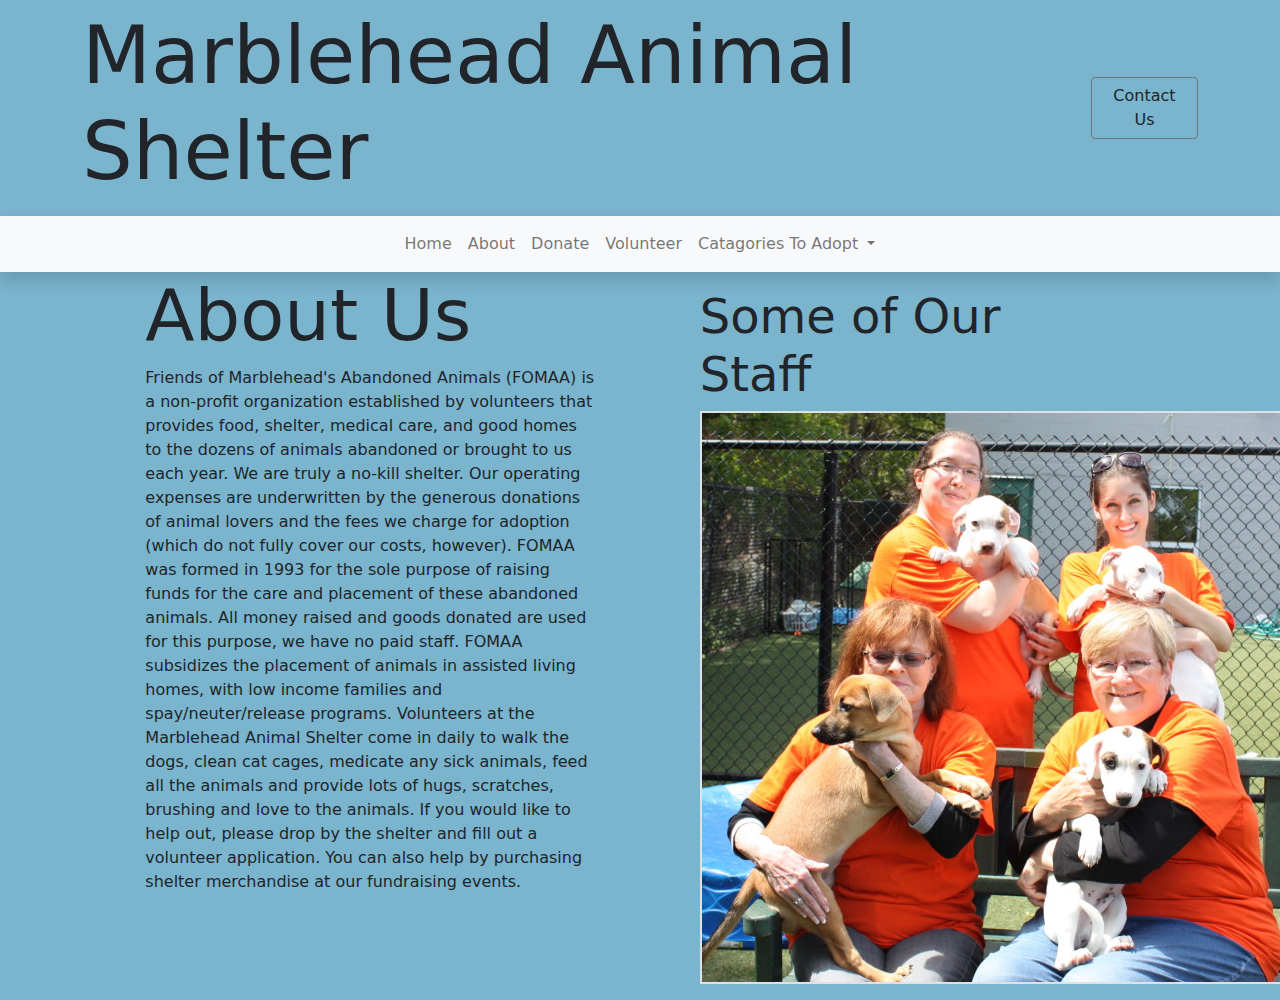
<file: About.html>
<!DOCTYPE html>
<html>

<head>
  <meta charset="utf-8">
  <meta name="viewport" content="width=device-width">
  <title>Marblehead Animal Shelter</title>
  <link href="style.css" rel="stylesheet" type="text/css" />
</head>

<body>

  <header>




    
    <section class="top py-2">
      <div class="container d-flex justify-content-between align-items-center">
        <h1 class="display-1">Marblehead Animal Shelter</h1>

        <a href="Contact.html" class="btn btn-outline-secondary"> Contact Us </a>

      </div>
    </section>

    <!--Navigation-->
    <nav class="navbar navbar-expand-lg navbar-light bg-light shadow ">
      <!--Rememer to do mobile nav -->


      <!--esktop nav-->
      <ul class="navbar-nav mx-auto mb-2 mb-lg-0">
        <li class="nav-item">
          <a href="index.html" class="nav-link "> Home</a>
        </li>
        <li class="nav-item">
          <a href="About.html" class="nav-link"> About</a>
        </li>
        <li class="nav-item">
          <a href="Donate.html" class="nav-link"> Donate</a>
        </li>
        <li class="nav-item">
          <a href="Volunteer.html" class="nav-link"> Volunteer</a>
        </li>
        <li class="nav-item dropdown">
          <a class="nav-link dropdown-toggle" href="#" id="navbarDropdown" role="button" data-bs-toggle="dropdown"
            aria-expanded="false">Catagories To Adopt
          </a>
          <ul class="dropdown-menu" aria-labelledby="navbarDropdown">
            <li><a class="dropdown-item" href="ATA.html#Cats"> Cats </a></li>
            <li><a class="dropdown-item" href="ATA.html#Dogs"> Dogs</a></li>
            <li><a class="dropdown-item" href="ATA.html#Other">Other Animals</a></li>
          </ul>

        </li>

      </ul>

    </nav>


  </header>

  <div class="container">

    <div class="row justify-content-evenly">
      <div class="col-md-5">
        <h2 class="display-2">About Us</h2>
        <p>Friends of Marblehead's Abandoned Animals (FOMAA) is a non-profit organization established by volunteers that
          provides food, shelter, medical care, and good homes to the dozens of animals abandoned or brought to us each
          year. We are truly a no-kill shelter. Our operating expenses are underwritten by the generous donations of
          animal lovers and the fees we charge for adoption (which do not fully cover our costs, however). FOMAA was
          formed in 1993 for the sole purpose of raising funds for the care and placement of these abandoned animals.
          All money raised and goods donated are used for this purpose, we have no paid staff. FOMAA subsidizes the
          placement of animals in assisted living homes, with low income families and spay/neuter/release programs.
          Volunteers at the Marblehead Animal Shelter come in daily to walk the dogs, clean cat cages, medicate any sick
          animals, feed all the animals and provide lots of hugs, scratches, brushing and love to the animals. If you
          would like to help out, please drop by the shelter and fill out a volunteer application. You can also help by
          purchasing shelter merchandise at our fundraising events.</p>
        <p></p>
        <p></p>
      </div>
      <div class="col-md-5">
        <div class="about p-3">
          <h5 class="display-5">Some of Our Staff</h5>
          <img src="imgs/Volunteers.jpg" class="img border border-2">
        </div>
      </div>
    </div>
  </div>
<script src="script.js"></script>
    <script src="https://cdn.jsdelivr.net/npm/bootstrap@5.1.0/dist/js/bootstrap.bundle.min.js"
      integrity="sha384-U1DAWAznBHeqEIlVSCgzq+c9gqGAJn5c/t99JyeKa9xxaYpSvHU5awsuZVVFIhvj"
      crossorigin="anonymous"></script>
    <script src="https://ajax.googleapis.com/ajax/libs/jquery/3.6.3/jquery.min.js"></script>
    <script src="https://maxcdn.bootstrapcdn.com/bootstrap/3.4.1/js/bootstrap.min.js"></script>
</body>

</html>
</file>
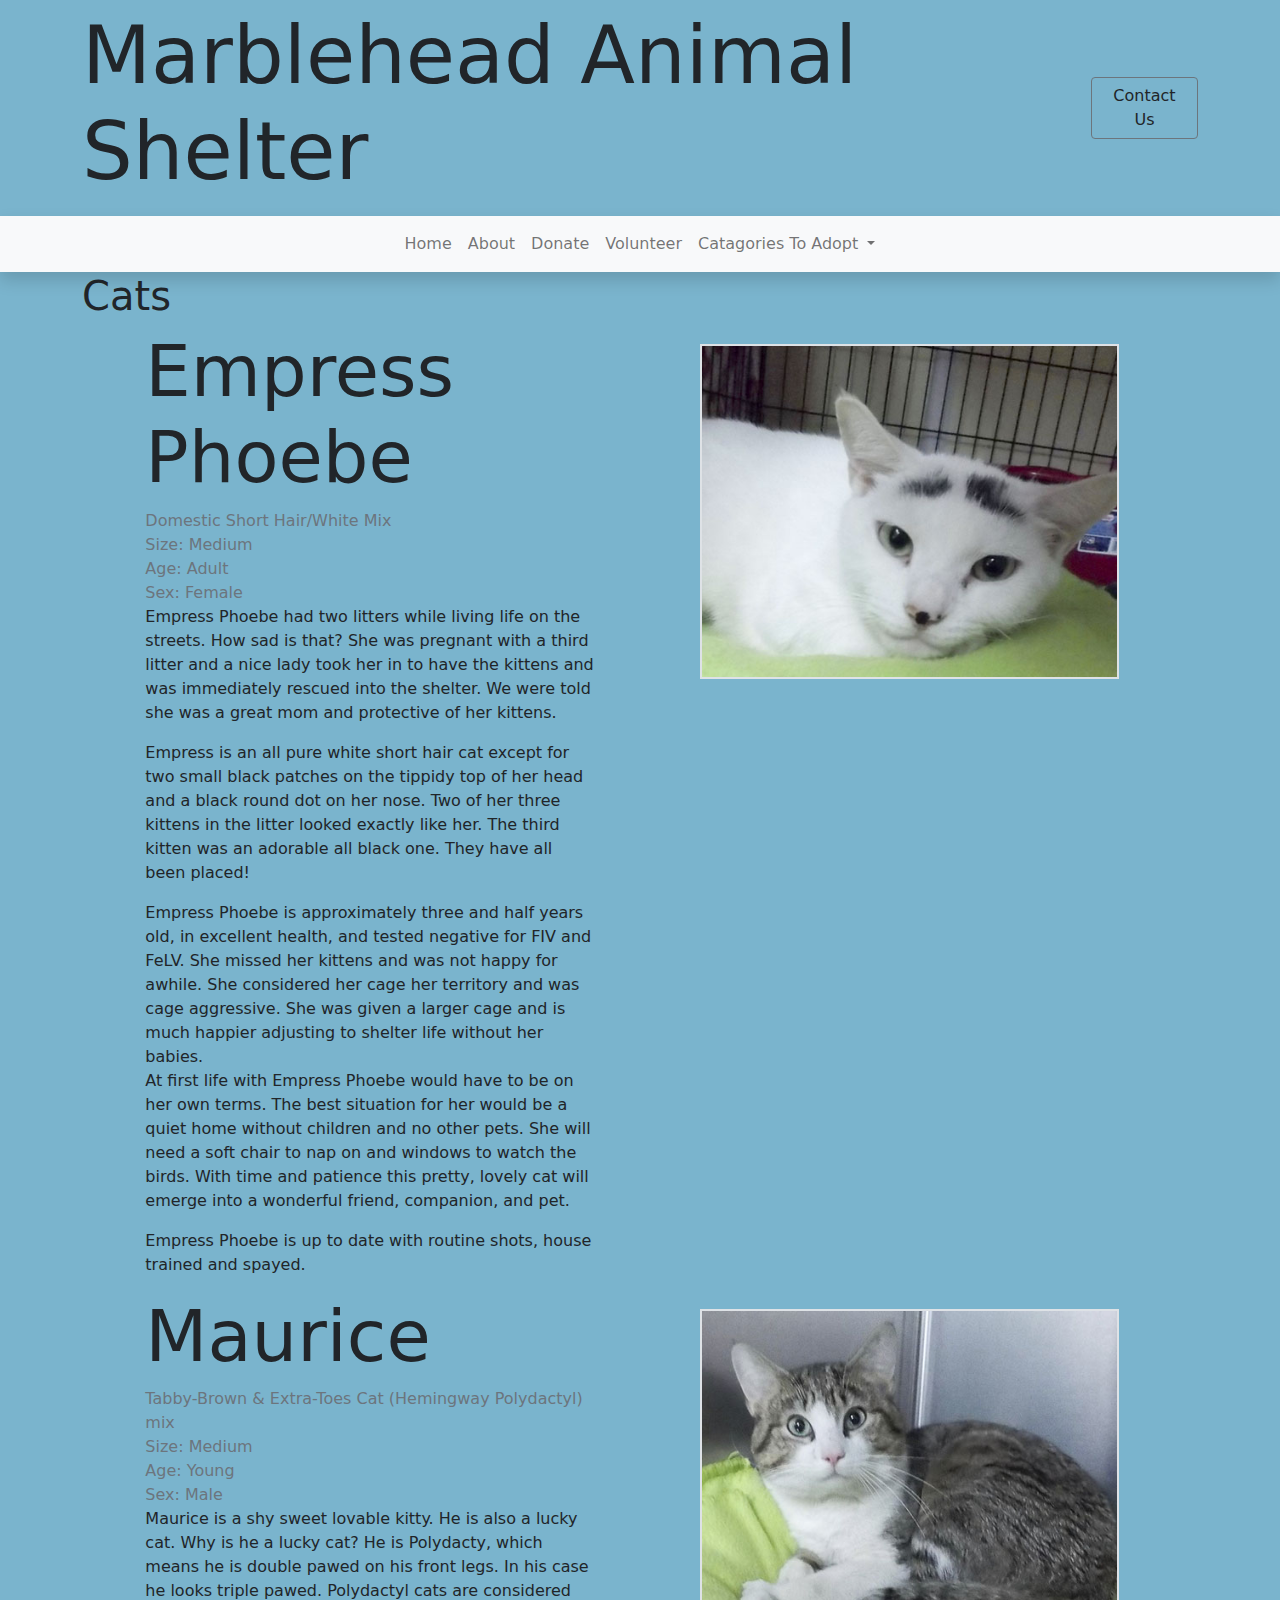
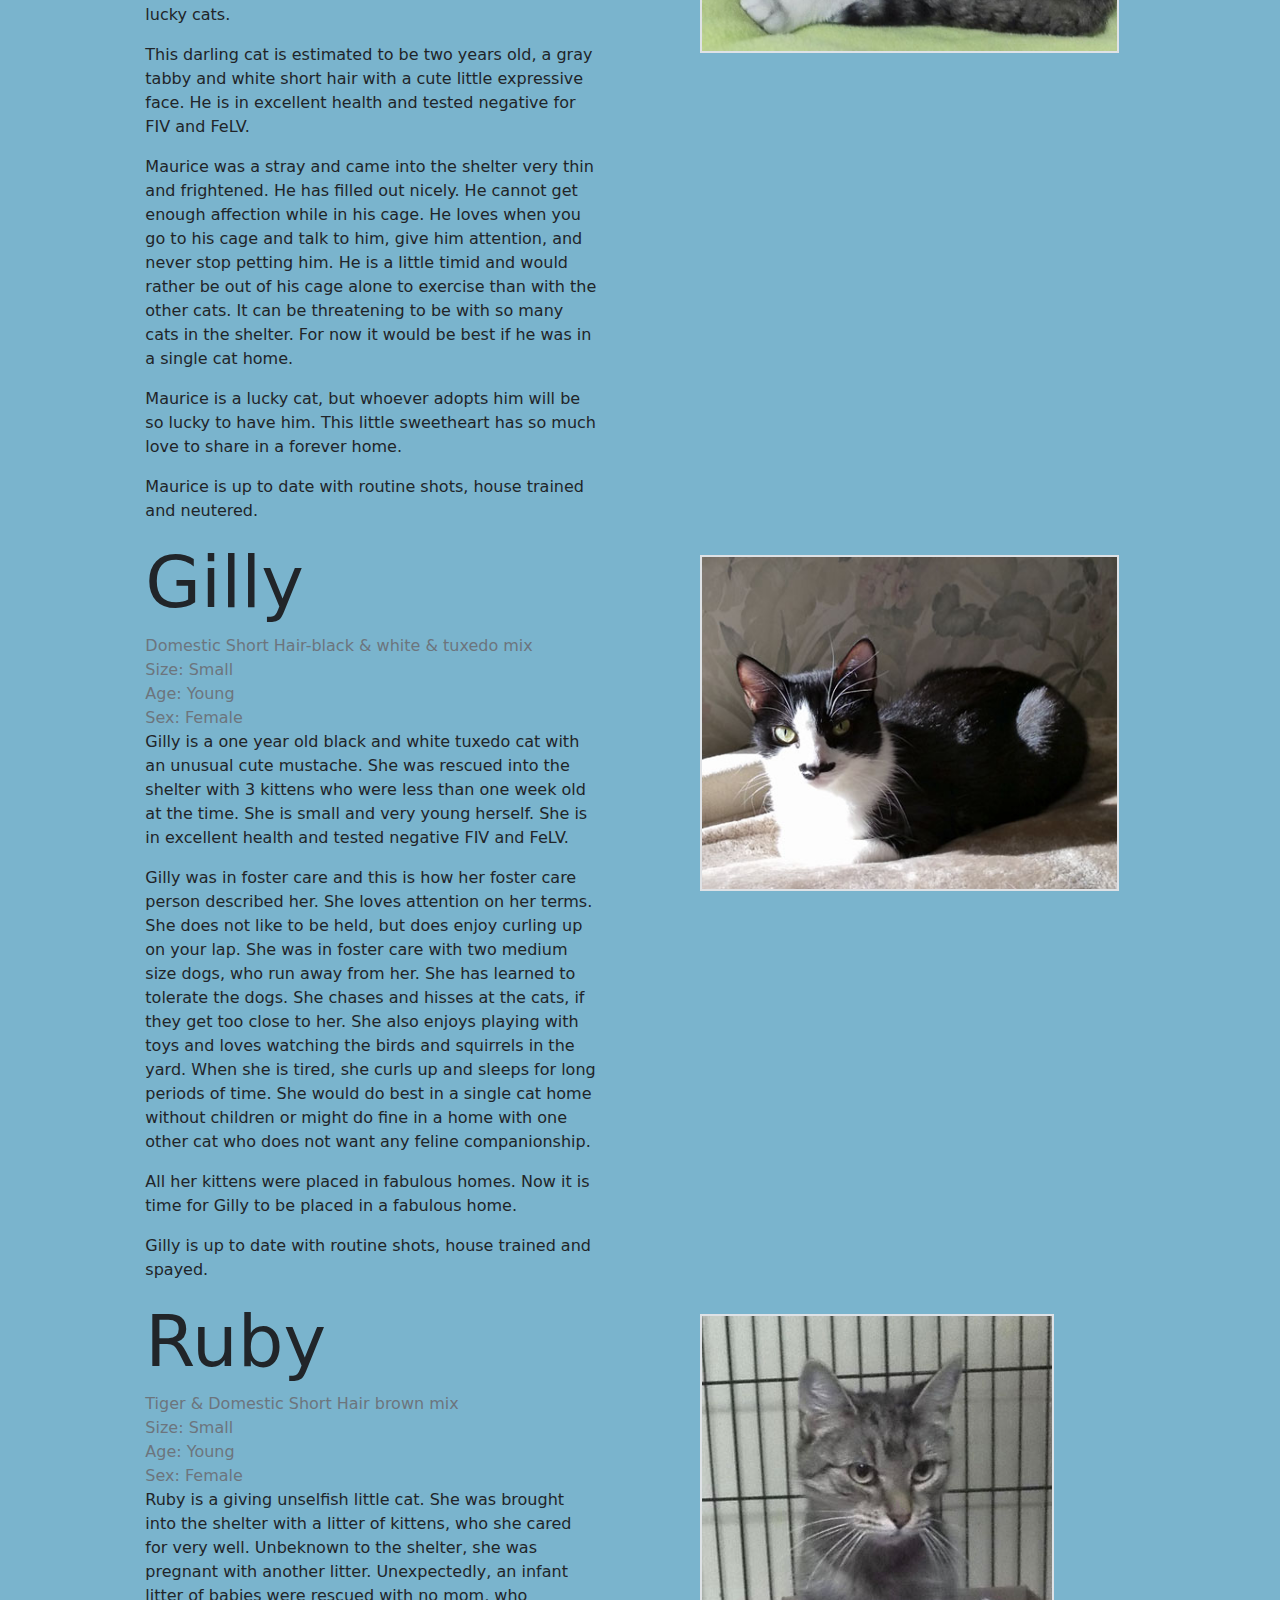
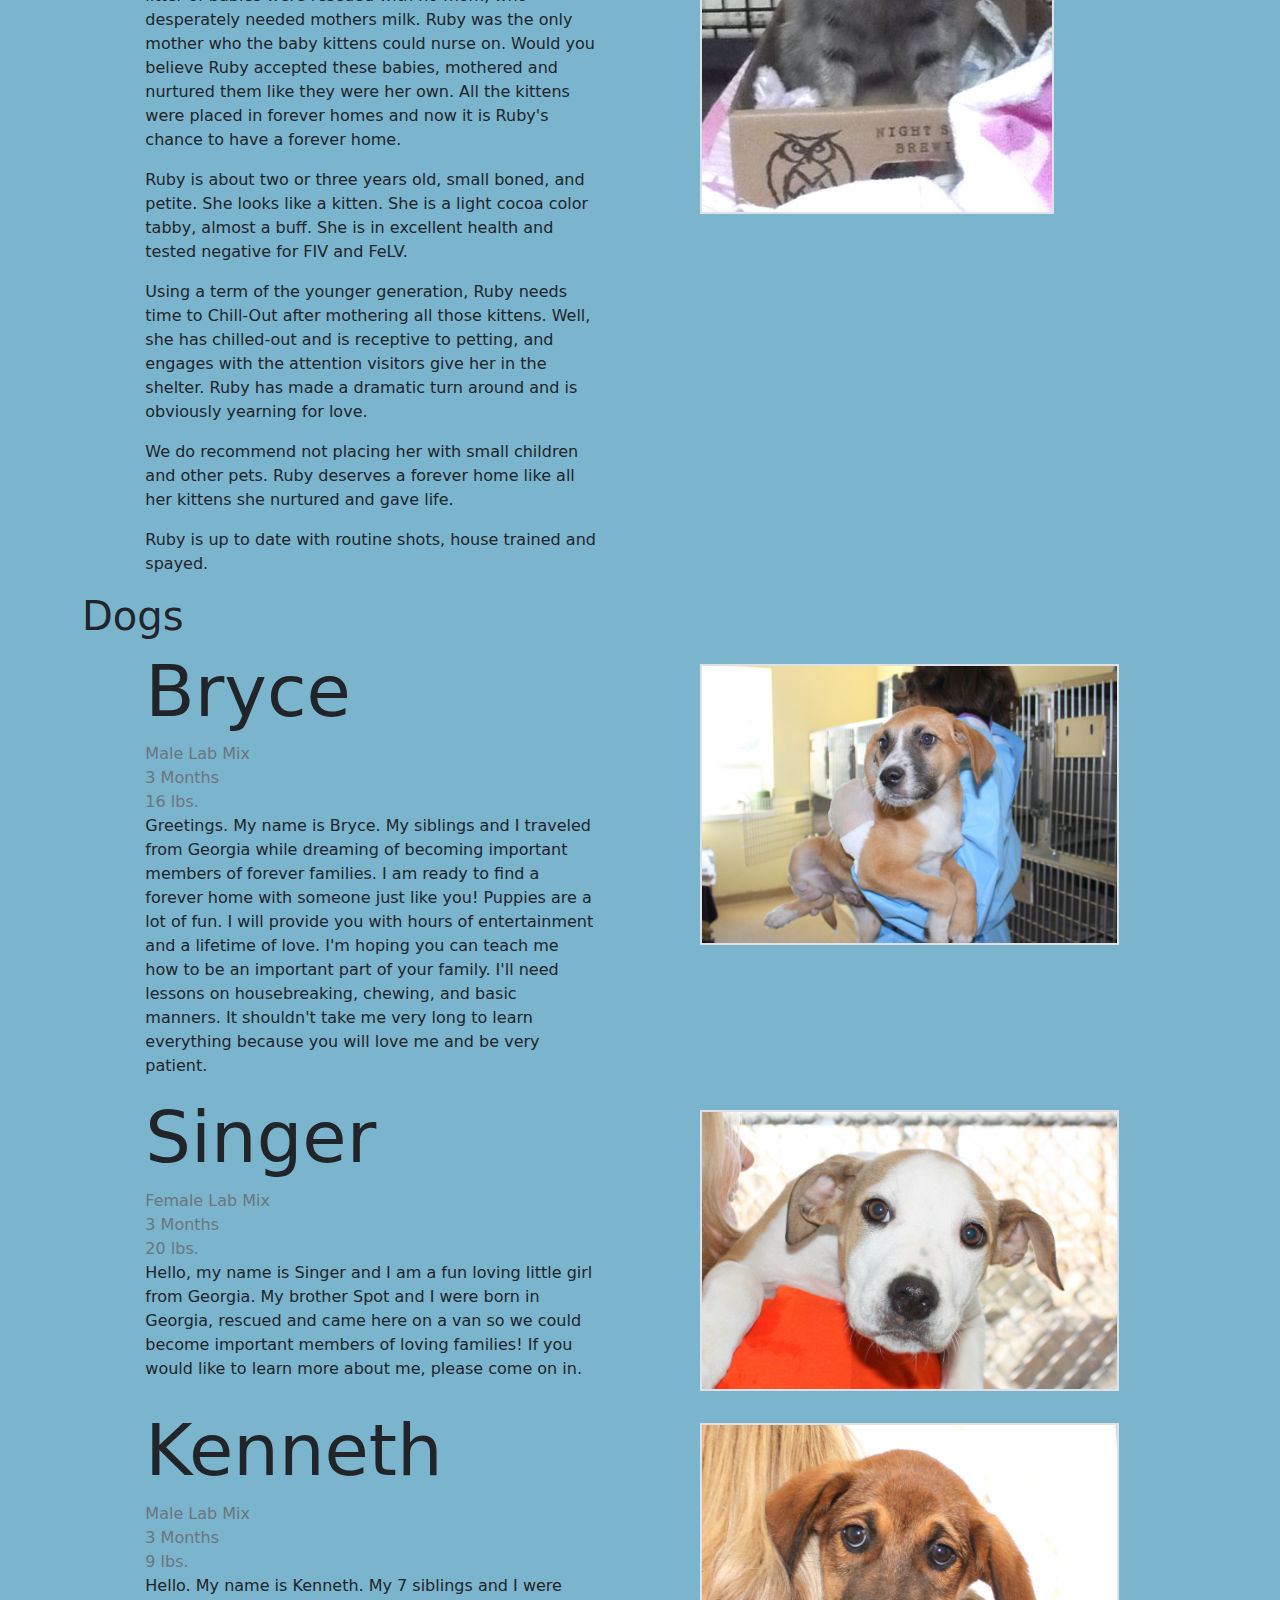
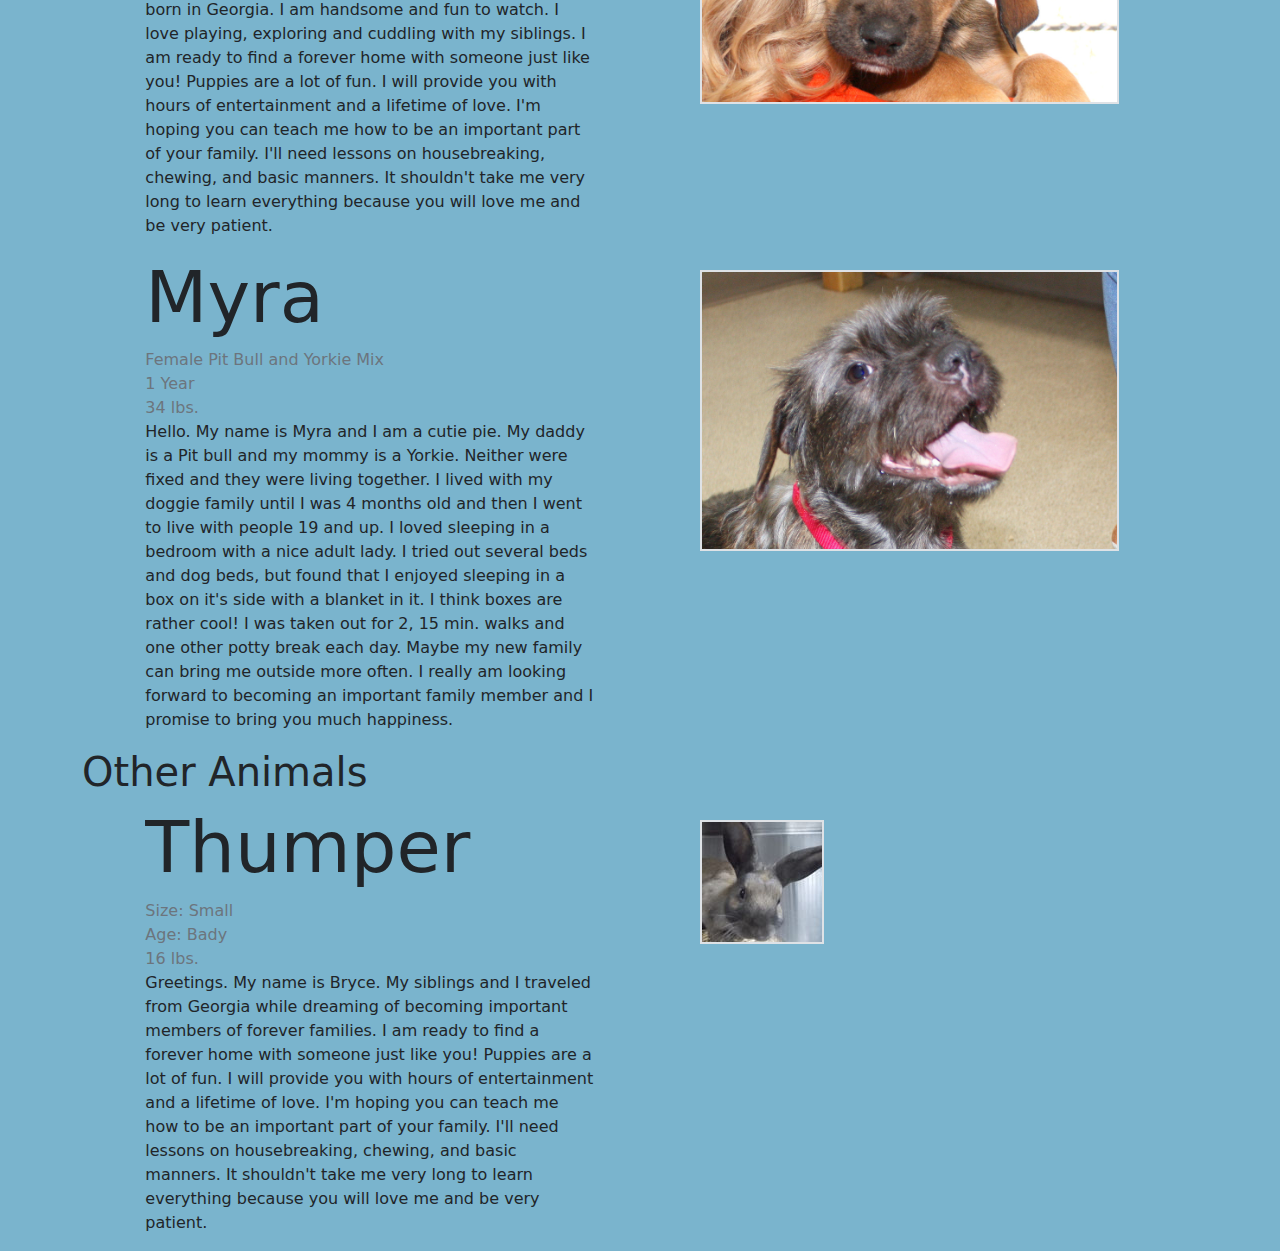
<file: ATA.html>
<!DOCTYPE html>
<html>

<head>
  <meta charset="utf-8">
  <meta name="viewport" content="width=device-width">
  <title>Marblehead Animal Shelter</title>
  <link href="style.css" rel="stylesheet" type="text/css" />
</head>

<body>
  <header>

    <section class="top py-2">
      <div class="container d-flex justify-content-between align-items-center">
        <h1 class="display-1">Marblehead Animal Shelter</h1>

        <a href="Contact.html" class="btn btn-outline-secondary"> Contact Us </a>

      </div>
    </section>

    <!--Navigation-->
    <nav class="navbar navbar-expand-lg navbar-light bg-light shadow ">
      <!--Rememer to do mobile nav -->


      <!--esktop nav-->
      <ul class="navbar-nav mx-auto mb-2 mb-lg-0">
        <li class="nav-item">
          <a href="index.html" class="nav-link "> Home</a>
        </li>
        <li class="nav-item">
          <a href="About.html" class="nav-link"> About</a>
        </li>
        <li class="nav-item">
          <a href="Donate.html" class="nav-link"> Donate</a>
        </li>
        <li class="nav-item">
          <a href="Volunteer.html" class="nav-link"> Volunteer</a>
        </li>
        <li class="nav-item dropdown">
          <a class="nav-link dropdown-toggle" href="#" id="navbarDropdown" role="button" data-bs-toggle="dropdown"
            aria-expanded="false">Catagories To Adopt
          </a>
          <ul class="dropdown-menu" aria-labelledby="navbarDropdown">
            <li><a class="dropdown-item" href="ATA.html#Cats"> Cats </a></li>
            <li><a class="dropdown-item" href="ATA.html#Dogs"> Dogs</a></li>
            <li><a class="dropdown-item" href="ATA.html#Other">Other Animals</a></li>
          </ul>

        </li>

      </ul>

    </nav>


  </header>
  <header>
      <div class="container">
          <h1 id="Cats"> Cats </h1>
          <div class="row justify-content-evenly" id="Phoebe">
              <div class="col-md-5">
                  <h2 class="display-2">Empress Phoebe</h2>
                  <div class="text-muted">Domestic Short Hair/White Mix</div>
                  <div class="text-muted">Size: Medium</div>
                  <div class="text-muted">Age: Adult</div>
                  <div class="text-muted">Sex: Female</div>
                  <p>
                      Empress Phoebe had two litters while living life on the streets. How sad is that? She was pregnant with a
                      third litter and a nice lady took her in to have the kittens and was immediately rescued into the shelter.
                      We were told she was a great mom and protective of her kittens.
                  </p>
                  <p>
                      Empress is an all pure white short hair cat except for two small black patches on the tippidy top of her
                      head and a black round dot on her nose. Two of her three kittens in the litter looked exactly like her. The
                      third kitten was an adorable all black one. They have all been placed!
                  </p>
                  <o>
                      Empress Phoebe is approximately three and half years old, in excellent health, and tested negative for FIV
                      and FeLV. She missed her kittens and was not happy for awhile. She considered her cage her territory and was
                      cage aggressive. She was given a larger cage and is much happier adjusting to shelter life without her
                      babies.
                  </o>
                  <p>
                      At first life with Empress Phoebe would have to be on her own terms. The best situation for her would be a
                      quiet home without children and no other pets. She will need a soft chair to nap on and windows to watch the
                      birds. With time and patience this pretty, lovely cat will emerge into a wonderful friend, companion, and
                      pet.
                  </p>
                  <p>Empress Phoebe is up to date with routine shots, house trained and spayed.</p>
              </div>
              <div class="col-md-5">
                  <div class="about p-3">
                      <img src="imgs/EmpressPhoebe.jpg" alt="Phoebe the Cat" class="img-fluid border border-2">
                  </div>
              </div>
          </div>
          <div class="row justify-content-evenly" id="Maurice">
              <div class="col-md-5">
                  <h2 class="display-2">Maurice</h2>
                  <div class="text-muted">Tabby-Brown & Extra-Toes Cat (Hemingway Polydactyl) mix</div>
                  <div class="text-muted">Size: Medium</div>
                  <div class="text-muted">Age: Young</div>
                  <div class="text-muted">Sex: Male</div>
                  <p>
                      Maurice is a shy sweet lovable kitty. He is also a lucky cat. Why is he a lucky cat? He is Polydacty, which
                      means he is double pawed on his front legs. In his case he looks triple pawed. Polydactyl cats are
                      considered lucky cats.
                  </p>
                  <p>
                      This darling cat is estimated to be two years old, a gray tabby and white short hair with a cute little
                      expressive face. He is in excellent health and tested negative for FIV and FeLV.
                  </p>
                  <p>
                      Maurice was a stray and came into the shelter very thin and frightened. He has filled out nicely. He cannot
                      get enough affection while in his cage. He loves when you go to his cage and talk to him, give him
                      attention, and never stop petting him. He is a little timid and would rather be out of his cage alone to
                      exercise than with the other cats. It can be threatening to be with so many cats in the shelter. For now it
                      would be best if he was in a single cat home.
                  </p>
                  <p>
                      Maurice is a lucky cat, but whoever adopts him will be so lucky to have him. This little sweetheart has so
                      much love to share in a forever home.
                  </p>
                  <p>Maurice is up to date with routine shots, house trained and neutered.</p>
              </div>
              <div class="col-md-5">
                  <div class="about p-3">
                      <img src="imgs/Maurice.jpg" alt="Maurice the Cat" class="img-fluid border border-2">
                  </div>
              </div>
          </div>
          <div class="row justify-content-evenly" id="Gilly">
              <div class="col-md-5">
                  <h2 class="display-2">Gilly</h2>
                  <div class="text-muted">Domestic Short Hair-black & white & tuxedo mix</div>
                  <div class="text-muted">Size: Small</div>
                  <div class="text-muted">Age: Young</div>
                  <div class="text-muted">Sex: Female</div>
                  <p>
                      Gilly is a one year old black and white tuxedo cat with an unusual cute mustache. She was rescued into the
                      shelter with 3 kittens who were less than one week old at the time. She is small and very young herself. She
                      is in excellent health and tested negative FIV and FeLV.
                  </p>
                  <p>
                      Gilly was in foster care and this is how her foster care person described her. She loves attention on her
                      terms. She does not like to be held, but does enjoy curling up on your lap. She was in foster care with two
                      medium size dogs, who run away from her. She has learned to tolerate the dogs. She chases and hisses at the
                      cats, if they get too close to her. She also enjoys playing with toys and loves watching the birds and
                      squirrels in the yard. When she is tired, she curls up and sleeps for long periods of time. She would do
                      best in a single cat home without children or might do fine in a home with one other cat who does not want
                      any feline companionship.
                  </p>
                  <p>
                      All her kittens were placed in fabulous homes. Now it is time for Gilly to be placed in a fabulous home.
                  </p>
                  <p>Gilly is up to date with routine shots, house trained and spayed.</p>
              </div>
              <div class="col-md-5">
                  <div class="about p-3">
                      <img src="imgs/Gilly.jpg" alt="Gilly the Cat" class="img-fluid border border-2">
                  </div>
              </div>
          </div>
          <div class="row justify-content-evenly" id="Ruby">
              <div class="col-md-5">
                  <h2 class="display-2">Ruby</h2>
                  <div class="text-muted">Tiger & Domestic Short Hair brown mix</div>
                  <div class="text-muted">Size: Small</div>
                  <div class="text-muted">Age: Young</div>
                  <div class="text-muted">Sex: Female</div>
                  <p>Ruby is a giving unselfish little cat. She was brought into the shelter with a litter of kittens, who she cared for very well. Unbeknown to the shelter, she was pregnant with another litter. Unexpectedly, an infant litter of babies were rescued with no mom, who desperately needed mothers milk. Ruby was the only mother who the baby kittens could nurse on. Would you believe Ruby accepted these babies, mothered and nurtured them like they were her own. All the kittens were placed in forever homes and now it is Ruby's chance to have a forever home.</p>
                  <p>Ruby is about two or three years old, small boned, and petite. She looks like a kitten. She is a light cocoa color tabby, almost a buff. She is in excellent health and tested negative for FIV and FeLV.</p>
                  <p>Using a term of the younger generation, Ruby needs time to Chill-Out after mothering all those kittens. Well, she has chilled-out and is receptive to petting, and engages with the attention visitors give her in the shelter. Ruby has made a dramatic turn around and is obviously yearning for love.</p>
                  <p>We do recommend not placing her with small children and other pets. Ruby deserves a forever home like all her kittens she nurtured and gave life.</p>
                  <p>Ruby is up to date with routine shots, house trained and spayed.</p>
              </div>
              <div class="col-md-5">
                  <div class="about p-3">
                      <img src="imgs/Ruby.jpg" alt="Ruby the Cat" class="img-fluid border border-2">
                  </div>
              </div>
          </div>
      </div>
  </header>


  <header>
    <div class="container">
      <h1 id="Dogs"> Dogs </h1>
      <div class="row justify-content-evenly" id="Bryce">
        <div class="col-md-5">
          <h2 class="display-2">Bryce</h2>
          <div class="text-muted">Male Lab Mix</div>
          <div class="text-muted">3 Months</div>
          <div class="text-muted">16 lbs.</div>
          <p>Greetings. My name is Bryce. My siblings and I traveled from Georgia while dreaming of becoming important
            members of forever families. I am ready to find a forever home with someone just like you! Puppies are a lot
            of fun. I will provide you with hours of entertainment and a lifetime of love. I'm hoping you can teach me
            how to be an important part of your family. I'll need lessons on housebreaking, chewing, and basic manners.
            It shouldn't take me very long to learn everything because you will love me and be very patient.</p>
        </div>
        <div class="col-md-5">
          <div class="about p-3">
            <img src="imgs/Bryce.jpg" alt="Bryce the Dog" class="img-fluid border border-2">
          </div>
        </div>
      </div>
      <div class="row justify-content-evenly" id="Singer">
        <div class="col-md-5">
          <h2 class="display-2">Singer</h2>
          <div class="text-muted">Female Lab Mix</div>
          <div class="text-muted">3 Months</div>
          <div class="text-muted">20 lbs.</div>
          <p>Hello, my name is Singer and I am a fun loving little girl from Georgia. My brother Spot and I were born in
            Georgia, rescued and came here on a van so we could become important members of loving families! If you
            would like to learn more about me, please come on in.</p>
        </div>
        <div class="col-md-5">
          <div class="about p-3">
            <img src="imgs/Singer.jpg" alt="Singer the Dog" class="img-fluid border border-2">
          </div>
        </div>
      </div>
      <div class="row justify-content-evenly" id="Kenneth">
        <div class="col-md-5">
          <h2 class="display-2">Kenneth</h2>
          <div class="text-muted">Male Lab Mix</div>
          <div class="text-muted">3 Months</div>
          <div class="text-muted">9 lbs.</div>
          <p>Hello. My name is Kenneth. My 7 siblings and I were born in Georgia. I am handsome and fun to watch. I love
            playing, exploring and cuddling with my siblings. I am ready to find a forever home with someone just like
            you! Puppies are a lot of fun. I will provide you with hours of entertainment and a lifetime of love. I'm
            hoping you can teach me how to be an important part of your family. I'll need lessons on housebreaking,
            chewing, and basic manners. It shouldn't take me very long to learn everything because you will love me and
            be very patient.</p>
        </div>
        <div class="col-md-5">
          <div class="about p-3">
            <img src="imgs/Kenneth.jpg" alt="Kenneth the Dog" class="img-fluid border border-2">
          </div>
        </div>
      </div>
      <div class="row justify-content-evenly" id="Myra">
        <div class="col-md-5">
          <h2 class="display-2">Myra</h2>
          <div class="text-muted">Female Pit Bull and Yorkie Mix</div>
          <div class="text-muted">1 Year</div>
          <div class="text-muted">34 lbs.</div>
          <p>Hello. My name is Myra and I am a cutie pie. My daddy is a Pit bull and my mommy is a Yorkie. Neither were
            fixed and they were living together. I lived with my doggie family until I was 4 months old and then I went
            to live with people 19 and up. I loved sleeping in a bedroom with a nice adult lady. I tried out several
            beds and dog beds, but found that I enjoyed sleeping in a box on it's side with a blanket in it. I think
            boxes are rather cool! I was taken out for 2, 15 min. walks and one other potty break each day. Maybe my new
            family can bring me outside more often. I really am looking forward to becoming an important family member
            and I promise to bring you much happiness.</p>
        </div>
        <div class="col-md-5">
          <div class="about p-3">
            <img src="imgs/Myra.jpg" alt="Myra the Dog" class="img-fluid border border-2">
          </div>
        </div>
      </div>
    </div>
  </header>

  <header>
    <div class="container">
      <h1 id="Other">Other Animals</h1>
      <div class="row justify-content-evenly" id="Bryce">
        <div class="col-md-5">
          <h2 class="display-2">Thumper</h2>
          <div class="text-muted">Size: Small</div>
          <div class="text-muted">Age: Bady</div>
          <div class="text-muted">16 lbs.</div>
          <p>Greetings. My name is Bryce. My siblings and I traveled from Georgia while dreaming of becoming important
            members of forever families. I am ready to find a forever home with someone just like you! Puppies are a lot
            of fun. I will provide you with hours of entertainment and a lifetime of love. I'm hoping you can teach me
            how to be an important part of your family. I'll need lessons on housebreaking, chewing, and basic manners.
            It shouldn't take me very long to learn everything because you will love me and be very patient.</p>
        </div>
        <div class="col-md-5">
          <div class="about p-3">
            <img src="imgs/Thumper.jpg" alt="Thumper the Rabbit" class="img-fluid border border-2">
          </div>
        </div>
      </div>
    </div>
  </header>
  <script src="script.js"></script>
  <script src="https://cdn.jsdelivr.net/npm/bootstrap@5.1.0/dist/js/bootstrap.bundle.min.js"
    integrity="sha384-U1DAWAznBHeqEIlVSCgzq+c9gqGAJn5c/t99JyeKa9xxaYpSvHU5awsuZVVFIhvj"
    crossorigin="anonymous"></script>
  <script src="https://ajax.googleapis.com/ajax/libs/jquery/3.6.3/jquery.min.js"></script>
  <script src="https://maxcdn.bootstrapcdn.com/bootstrap/3.4.1/js/bootstrap.min.js"></script>
</body>

</html>
</file>
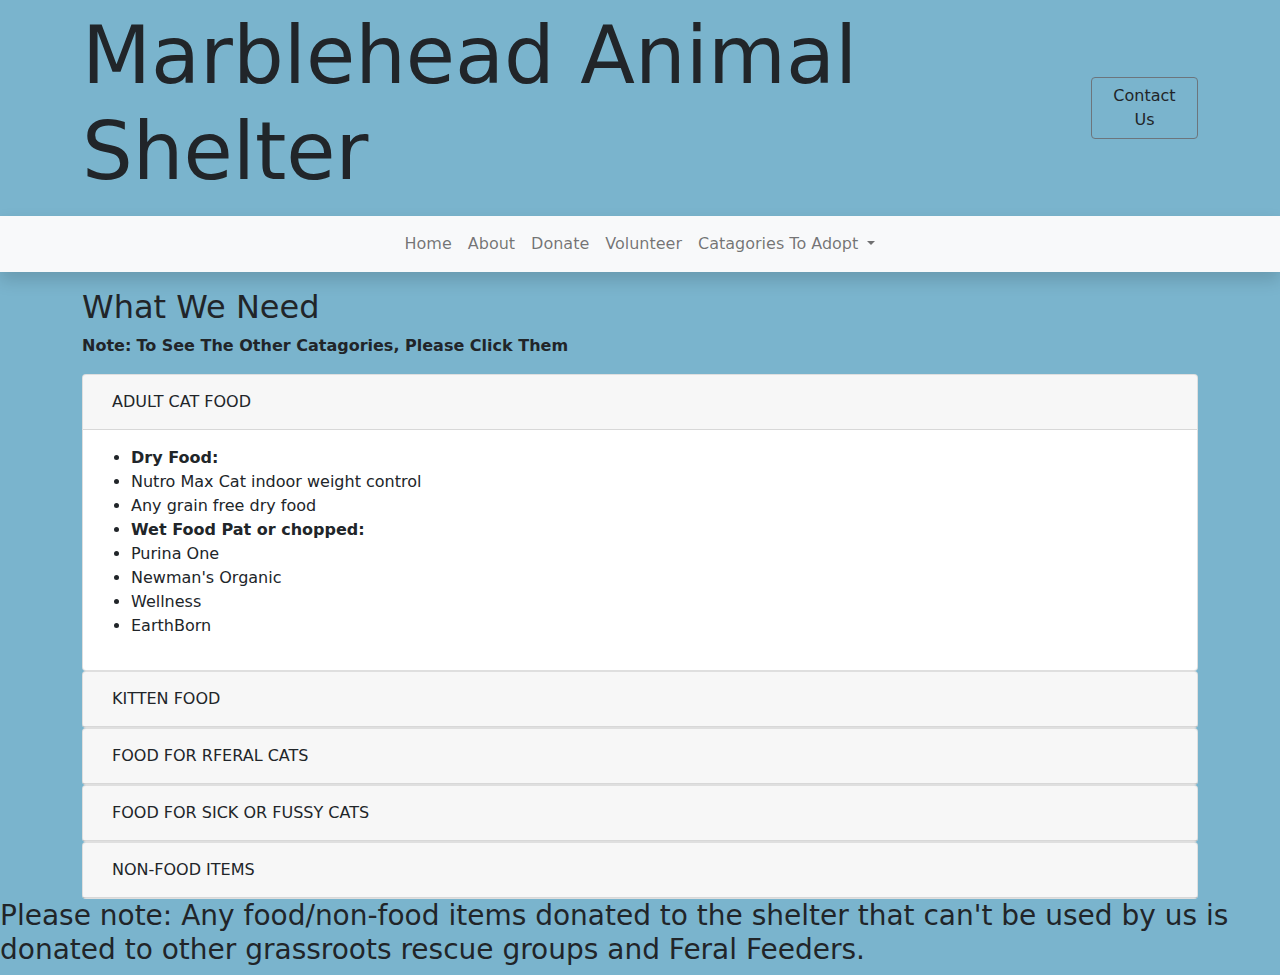
<file: Donate.html>
<!DOCTYPE html>
<html>

<head>
  <meta charset="utf-8">
  <meta name="viewport" content="width=device-width">
  <title>Marblehead Animal Shelter</title>
  <link href="style.css" rel="stylesheet" type="text/css" />
</head>

<body>
<header>

    <section class="top py-2">
      <div class="container d-flex justify-content-between align-items-center">
        <h1 class="display-1">Marblehead Animal Shelter</h1>

        <a href="Contact.html" class="btn btn-outline-secondary"> Contact Us </a>

      </div>
    </section>

    <!--Navigation-->
    <nav class="navbar navbar-expand-lg navbar-light bg-light shadow ">
      <!--Rememer to do mobile nav -->


      <!--esktop nav-->
      <ul class="navbar-nav mx-auto mb-2 mb-lg-0">
        <li class="nav-item">
          <a href="index.html" class="nav-link "> Home</a>
        </li>
        <li class="nav-item">
          <a href="About.html" class="nav-link"> About</a>
        </li>
        <li class="nav-item">
          <a href="Donate.html" class="nav-link"> Donate</a>
        </li>
        <li class="nav-item">
          <a href="Volunteer.html" class="nav-link"> Volunteer</a>
        </li>
        <li class="nav-item dropdown">
          <a class="nav-link dropdown-toggle" href="#" id="navbarDropdown" role="button" data-bs-toggle="dropdown"
            aria-expanded="false">Catagories To Adopt
          </a>
          <ul class="dropdown-menu" aria-labelledby="navbarDropdown">
            <li><a class="dropdown-item" href="ATA.html#Cats"> Cats </a></li>
            <li><a class="dropdown-item" href="ATA.html#Dogs"> Dogs</a></li>
            <li><a class="dropdown-item" href="ATA.html#Other">Other Animals</a></li>
          </ul>

        </li>

      </ul>

    </nav>


  </header>

  

  <div class="container mt-3">
  <h2>What We Need</h2>
  <p><strong>Note:</strong>  <strong> To See The Other Catagories, Please Click Them</strong></p>
  <div id="accordion">
    <div class="card">
      <div class="card-header">
        <a class="btn" data-bs-toggle="collapse" href="#collapseOne">
          ADULT CAT FOOD
        </a>
      </div>
      <div id="collapseOne" class="collapse show" data-bs-parent="#accordion">
        <div class="card-body">
          <ul>
            <li><strong>Dry Food: </strong></li>
            <li>Nutro Max Cat indoor weight control</li>
            <li>Any grain free dry food</li>
            <li><strong>Wet Food Pat or chopped: </strong></li>
            <li>Purina One</li>
            <li>Newman's Organic</li>
            <li>Wellness</li>
            <li>EarthBorn</li>
          </ul>
        </div>
      </div>
    </div>
    <div class="card">
      <div class="card-header">
        <a class="collapsed btn" data-bs-toggle="collapse" href="#collapseTwo">
        KITTEN FOOD
      </a>
      </div>
      <div id="collapseTwo" class="collapse" data-bs-parent="#accordion">
        <div class="card-body">
          <ul>
            <li><strong>Dry Food: </strong></li>
            <li>Royal Canin Mother & BabyCat</li>
            <li>Purina Focus</li>
            <li>Blue Buffalo Kitten</li>
            <li><strong>Wet food (please, no seafood): </strong></li>
            <li>Royal Canin</li>
            <li>Fancy Feast Pate Kitten</li>
            <li>Purina One</li>
            <li>Large Bags of Friskies, Nine Lives dry and wet food for our feral colonies</li>
            <li><strong>Please, no seafood of any kind!</strong></li>
          </ul>
        </div>
      </div>
    </div>
    <div class="card">
      <div class="card-header">
        <a class="collapsed btn" data-bs-toggle="collapse" href="#collapseThree">
          FOOD FOR RFERAL CATS
        </a>
      </div>
      <div id="collapseThree" class="collapse" data-bs-parent="#accordion">
        <div class="card-body">
         <ul>
          <li><strong>Dry Food: </strong></li>
          <li>
            Any large bags of food (Friskies, Purina, Nine Lives, etc.)
          </li>
          <li><strong>Wet Food: </strong></li>
          <li>Any brand shredded or pat</li>
         </ul>
        </div>
      </div>
    </div>
    <div class="card">
      <div class="card-header">
        <a class="collapsed btn" data-bs-toggle="collapse" href="#collapseThree">
          FOOD FOR SICK OR FUSSY CATS
        </a>
      </div>
      <div id="collapseThree" class="collapse" data-bs-parent="#accordion">
        <div class="card-body">
         <ul>
          <li>Fancy Feast</li>
          <li>Gerber chicken or turkey baby food</li>
          <li>Pill Pockets</li>
          <li>Powdered Lysine supplement</li>
          <li>KMR (kitten replacement formula) or Esbilac (puppy replacement formula)</li>
          <li>Rx food dry or wet, especially gastrointestinal, urinary (SO)</li>
          <li><strong>Please check expiration dates on all food being donated!</strong></li>
         </ul>
        </div>
      </div>
    </div>
    <div class="card">
      <div class="card-header">
        <a class="collapsed btn" data-bs-toggle="collapse" href="#collapseThree">
          NON-FOOD ITEMS
        </a>
      </div>
      <div id="collapseThree" class="collapse" data-bs-parent="#accordion">
        <div class="card-body">
         <ul>
            <li>Toys, toys, and more toys!</li>
            <li>Large cat trees
            </li>
            <li>Scratchers</li>
            <li>Back scratchers (used for socializing)
            </li>
            <li>Organic catnip
            </li>
            <li>Non-clumping litter
            </li>
            <li>Litter scoops
            </li>
            <li>Rescue Rememdy, Feliway spray
            </li>
            <li>Laundry, cleaning, first aid supplies
            </li>
            <li>Laundry detergent
            </li>
            <li>Bleach
            </li>
            <li>Non-scented dryer sheets
            </li>
            <li>Paper towels
            </li>
            <li>Dish washing detergent
            </li>
            <li>Disposable gloves
            </li>
            <li>Trash bags (50 gallon heavy duty and 13 gallon kitchen bags)
            </li>
            <li>Dust brooms and pans
            </li>
            <li>Sponges</li>
            <li>Brooms</li>
            <li>Bandaids</li>
            <li>Peroxide, alcohol, triple antibiotic cream
            </li>
            <li>Cotton balls, Q-Tips
            </li>
            <li><strong>and most of all, a home for every animal!
            </strong></li>
         </ul>
        </div>
      </div>
    </div>
  </div>
</div>
    
<h3>Please note: Any food/non-food items donated to the shelter that can't be used by us is donated to other grassroots rescue groups and Feral Feeders.
</h3>



  
  <script src="script.js"></script>
    <script src="https://cdn.jsdelivr.net/npm/bootstrap@5.1.0/dist/js/bootstrap.bundle.min.js"
      integrity="sha384-U1DAWAznBHeqEIlVSCgzq+c9gqGAJn5c/t99JyeKa9xxaYpSvHU5awsuZVVFIhvj"
      crossorigin="anonymous"></script>
    <script src="https://ajax.googleapis.com/ajax/libs/jquery/3.6.3/jquery.min.js"></script>
    <script src="https://maxcdn.bootstrapcdn.com/bootstrap/3.4.1/js/bootstrap.min.js"></script>
</body>

</html>
</file>
